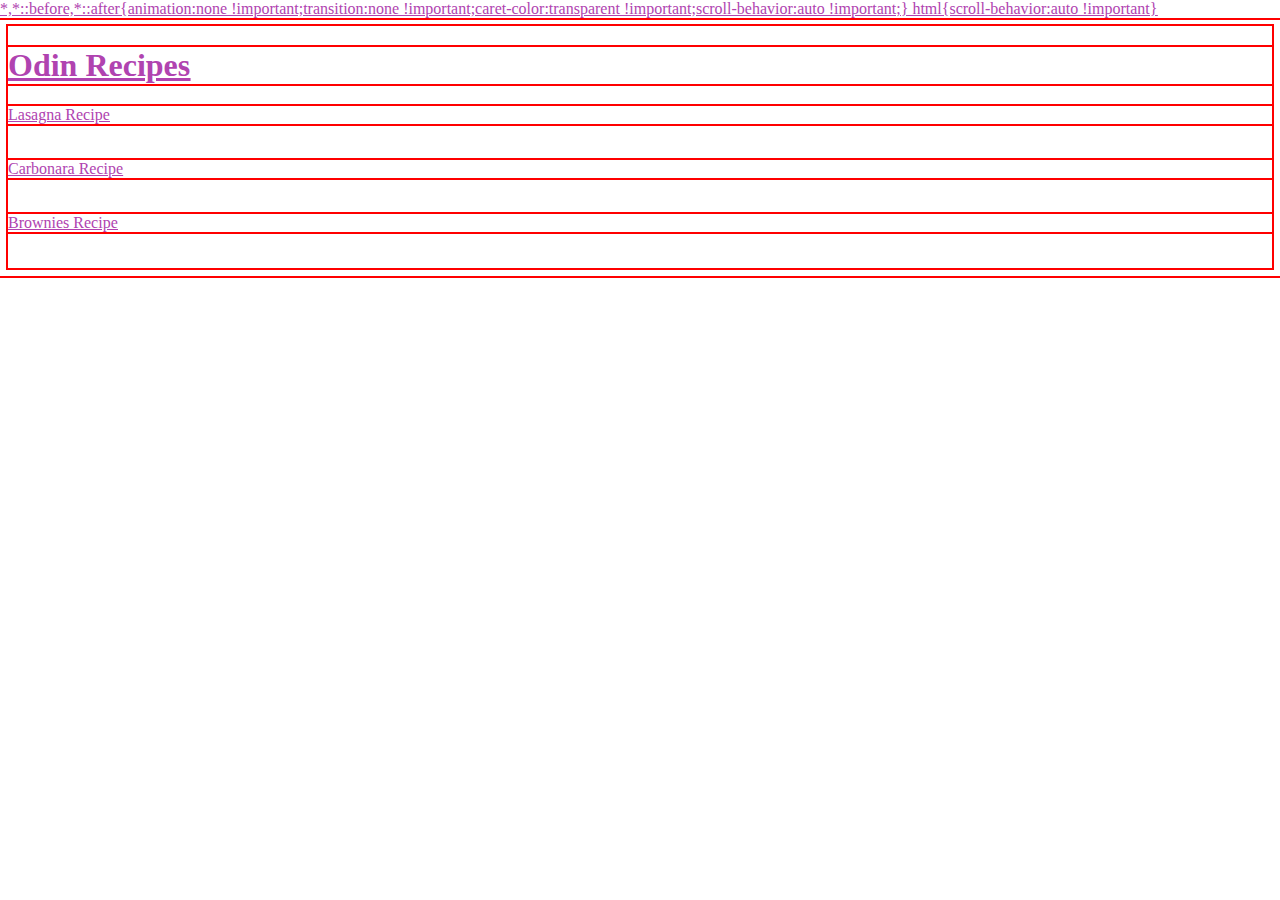
<file: index.html>
<!DOCTYPE html>
<html lang="en">
<head>
  <meta charset="UTF-8">
  <meta name="viewport" content="width=device-width, initial-scale=1.0">
  <link rel="stylesheet" href="styles.css">
</head>
<body>
  <h1>Odin Recipes</h1>
  <a href="recipes/lasagna.html">Lasagna Recipe</a><br><br>
  <a href="recipes/carbonara.html">Carbonara Recipe</a><br><br>
  <a href="recipes/brownie/brownie.html">Brownies Recipe</a><br><br>
</body>
</html>
</file>
<file: styles.css>
* {
  text-decoration: underline;
  color: rgb(176, 67, 176);
  background-color: white;
  outline: 2px solid red;
  display: flex;
  flex: 1;
  flex-direction: column;
}
</file>
